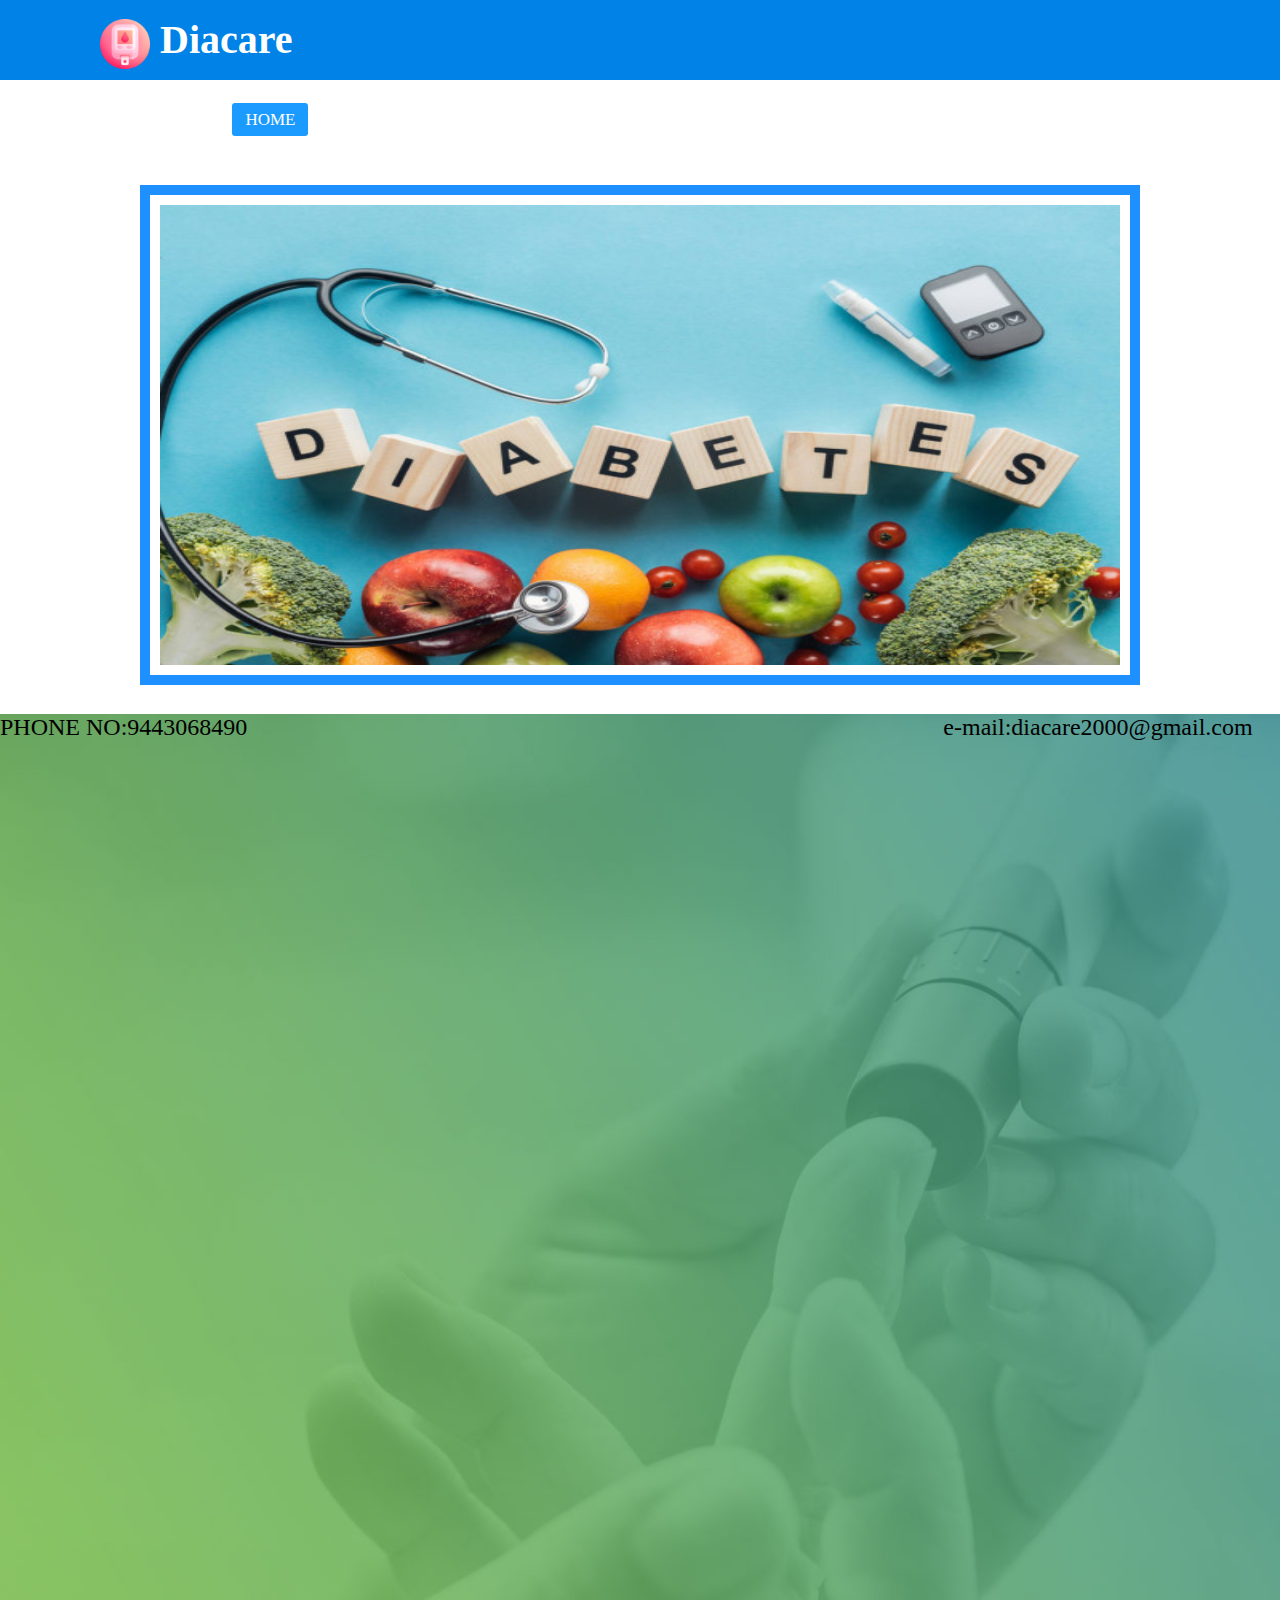
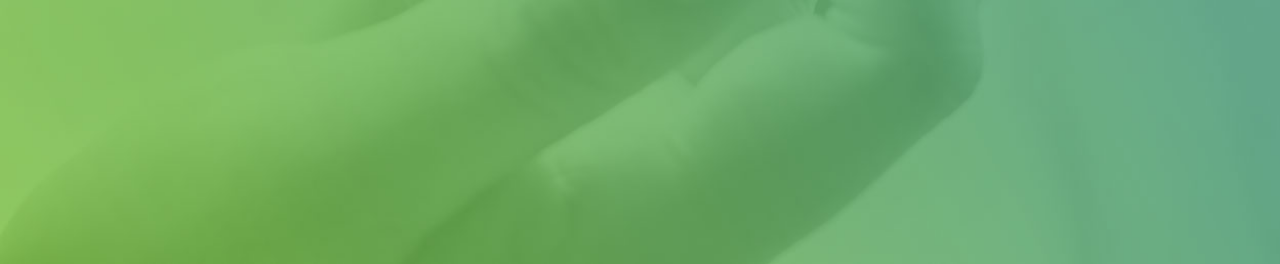
<file: index.html>
<!DOCTYPE html>
<html lang="en" dir="ltr">
  <head>
    <title>Diacare</title>
    <link rel="icon" href="diabetes.png" type="image/x-icon" >
    <link rel="stylesheet" href="style1.css">    
  </head>
<style>
p
{
font-size:150%;
font-family:Comic Sans MS;

}
</style>
  <body>
    <nav>
     
      <label class="logo"><img src="diabetes.png" height="50" width="50" style="vertical-align:middle"> Diacare</label>
      <ul>
        <li><a class="active" href="red.php">Home</a></li>
        <li><a href="info.php">Diabetes</a></li>
        <li><a href="diatest.php">DIARISK TEST</a></li>
        <li><a href="diet.php">Diet plan</a></li>
        <li><a href="chart.php">CHART</a></li>
        <li><a href="contact.php">Contact</a></li>
        <li><a href="feedback.php">Feedback</a></li>
<li><a href="http://localhost/ResponsiveNavbar/login.php">Login</a></li>
        <li><a href="http://localhost/ResponsiveNavbar/register.php">Sign up</a></li>
      </ul>
    </nav>
   <center><img src="bg2.jpg" width="1000" height="500" style=" border: 10px solid dodgerblue; margin:25px; padding:10px"><br></center>
  </body>
 <section>
<pre>
<p >PHONE NO:9443068490                                                                                                                    e-mail:diacare2000@gmail.com </p>
</pre></section>
</html>
</file>
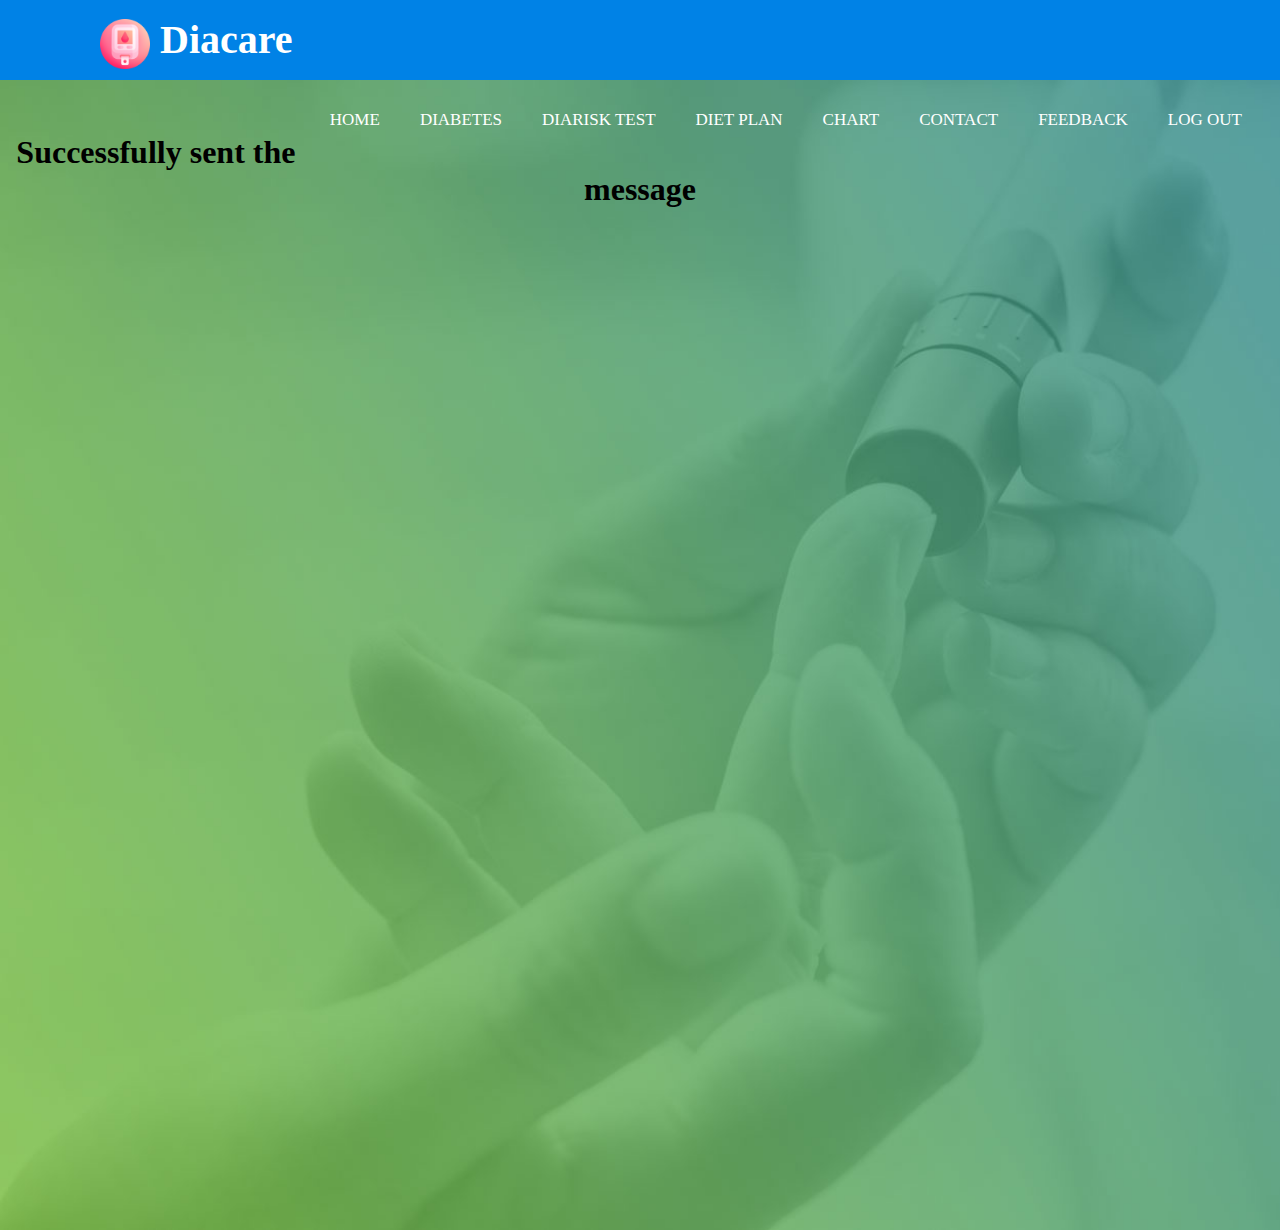
<file: success.html>
<meta http-equiv="refresh" content="10">
<?php 
session_start();

	include("connection.php");
	include("functions.php");

	$user_data = check_login($con);

?>
<!DOCTYPE html>
<html lang="en" dir="ltr">
  <head>
    <title>Diacare</title>
    <link rel="icon" href="diabetes.png" type="image/x-icon" >
    <link rel="stylesheet" href="style1.css">    
  </head>
  <body>
    <nav>
     
      <label class="logo"><img src="diabetes.png" height="50" width="50" style="vertical-align:middle"> Diacare</label>
      <ul>
       <li><a  href="red.php">Home</a></li>
        <li><a href="info.php">Diabetes</a></li>
        <li><a href="diatest.php">Diarisk test</a></li>
        <li><a href="diet.php">Diet plan</a></li>
        <li><a href="chart.php">Chart</a></li>
        <li><a href="contact.php">Contact</a></li>
        <li><a href="feedback.php">Feedback</a></li>

        <li><a href="login.php">Log Out</a></li>
      </ul>
    </nav>

 <section>
<br><br><br>
<center><h1>Successfully sent the message</h1></center>
  </body>
</section>
</html>
</file>
<file: style1.css>
*{
  padding: 0;
  margin: 0;
  text-decoration: none;
  list-style: none;
  box-sizing: border-box;
}
body{
  font-family: comic sans ms;

 
}
nav{
  background: #0082e6;
  height: 80px;
  width: 100%;
}
label.logo{
  color: white;
  font-size: 40px;
  line-height: 80px;
  padding: 0 100px;
  font-weight: bold;
}
nav ul{
  float: right;
  margin-right: 20px;
}
nav ul li{
  display: inline-block;
  line-height: 80px;
  margin: 0 5px;
}
nav ul li a{
  color: white;
  font-size: 17px;
  padding: 7px 13px;
  border-radius: 3px;
  text-transform: uppercase;
}
a.active,a:hover{
  background: #1b9bff;
  transition: .5s;
}
.checkbtn{
  font-size: 3px;
  color: white;
  float: right;
  line-height: 80px;
  margin-right: 40px;
  cursor: pointer;
  display: none;
}
#check{
  display: none;
}
@media (max-width: 952px){
  label.logo{
    font-size: 30px;
    padding-left: 50px;
  }
  nav ul li a{
    font-size: 16px;
  }
}
@media (max-width: 858px){
  .checkbtn{
    display: block;
  }
  ul{
    position: fixed;
    width: 100%;
    height: 100vh;
    background: #2c3e50;
    top: 80px;
    left: -100%;
    text-align: center;
    transition: all .5s;
  }
  nav ul li{
    display: block;
    margin: 50px 0;
    line-height: 30px;
  }
  nav ul li a{
    font-size: 20px;
  }
  a:hover,a.active{
    background: none;
    color: #0082e6;
  }
  #check:checked ~ ul{
    left: 0;
  }
}
section{
  background: url(bg4.jpg) no-repeat;
  background-size: cover;

  height: calc(150vh - 200px);
}
</file>
